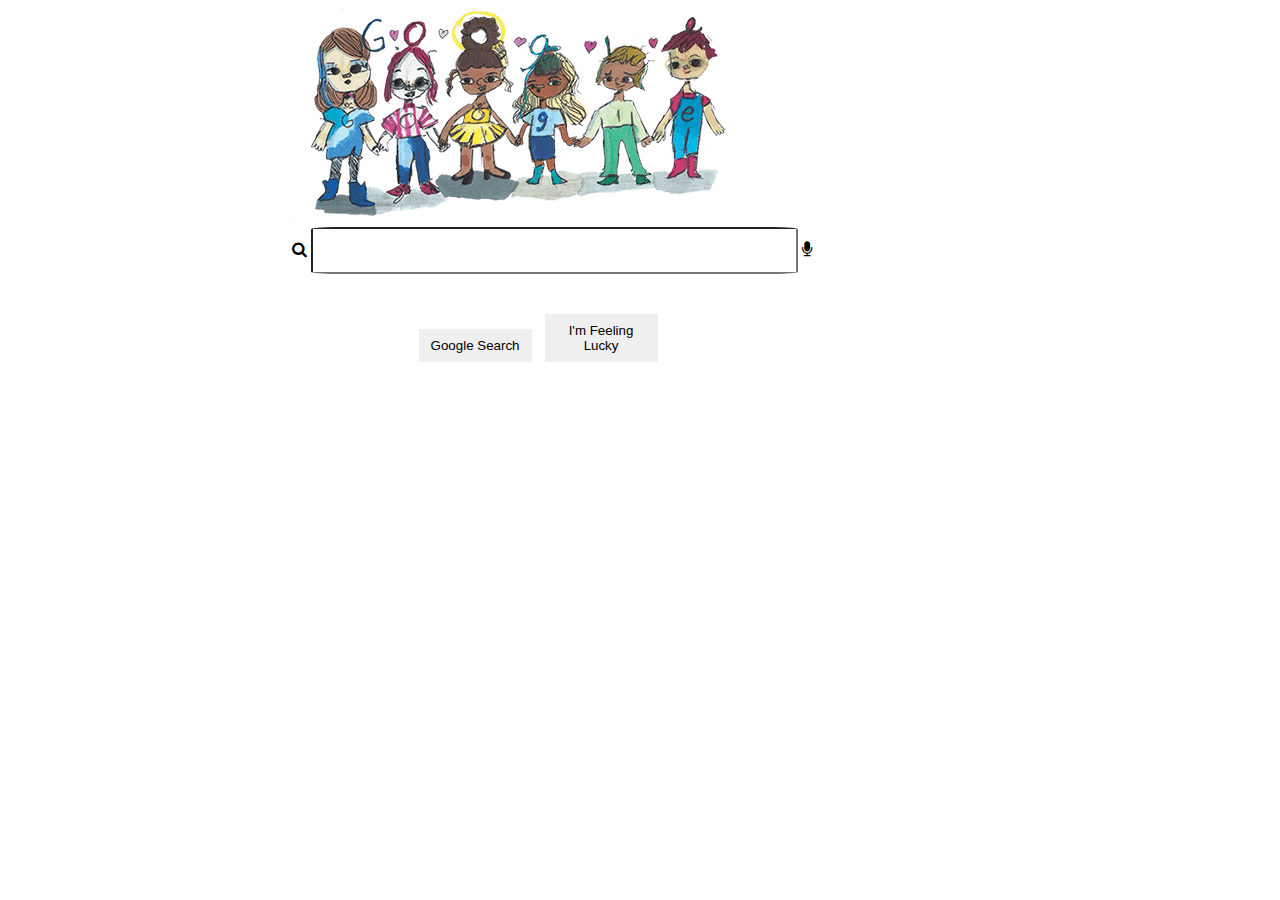
<file: google_clone/index.html>
<!DOCTYPE html>
<!--[if lt IE 7]>      <html class="no-js lt-ie9 lt-ie8 lt-ie7"> <![endif]-->
<!--[if IE 7]>         <html class="no-js lt-ie9 lt-ie8"> <![endif]-->
<!--[if IE 8]>         <html class="no-js lt-ie9"> <![endif]-->
<!--[if gt IE 8]><!-->
<html class="no-js">
  <!--<![endif]-->
  <head>
    <meta charset="utf-8" />
    <meta http-equiv="X-UA-Compatible" content="IE=edge" />
    <title>Google clone</title>
    <meta name="description" content="" />
    <meta name="viewport" content="width=device-width, initial-scale=1" />
    <link rel="stylesheet" href="https://cdnjs.cloudflare.com/ajax/libs/font-awesome/4.7.0/css/font-awesome.min.css">
    <link rel="stylesheet" href="styles.css" />
  </head>
  <body>
    <!--[if lt IE 7]>
      <p class="browsehappy">
        You are using an <strong>outdated</strong> browser. Please
        <a href="#">upgrade your browser</a> to improve your experience.
      </p>
    <![endif]-->
    <header>
      <nav></nav>
    </header>
    <main id="page_content">
      <section id="page_img">
        <a href="https://www.google.com"><img src="doodle-for-google-2020-us-winner.png" alt="" /></a>
      </section>
      <section id="page_form">
        <form action="">
          <div id="search_content">
          <i class="fa fa-search"></i>
          <input type="search" name="input_search" id="input_search" />
          <i class="fa fa-microphone"></i>
          </div>
          <br><br>
          <div id="buttons">
          <button class="page_btn search">Google Search</button>
          <button class="page_btn lucky">I'm Feeling Lucky</button>
          </div>
        </form>
      </section>
    </main>
    <script src="" async defer></script>
  </body>
</html>
</file>
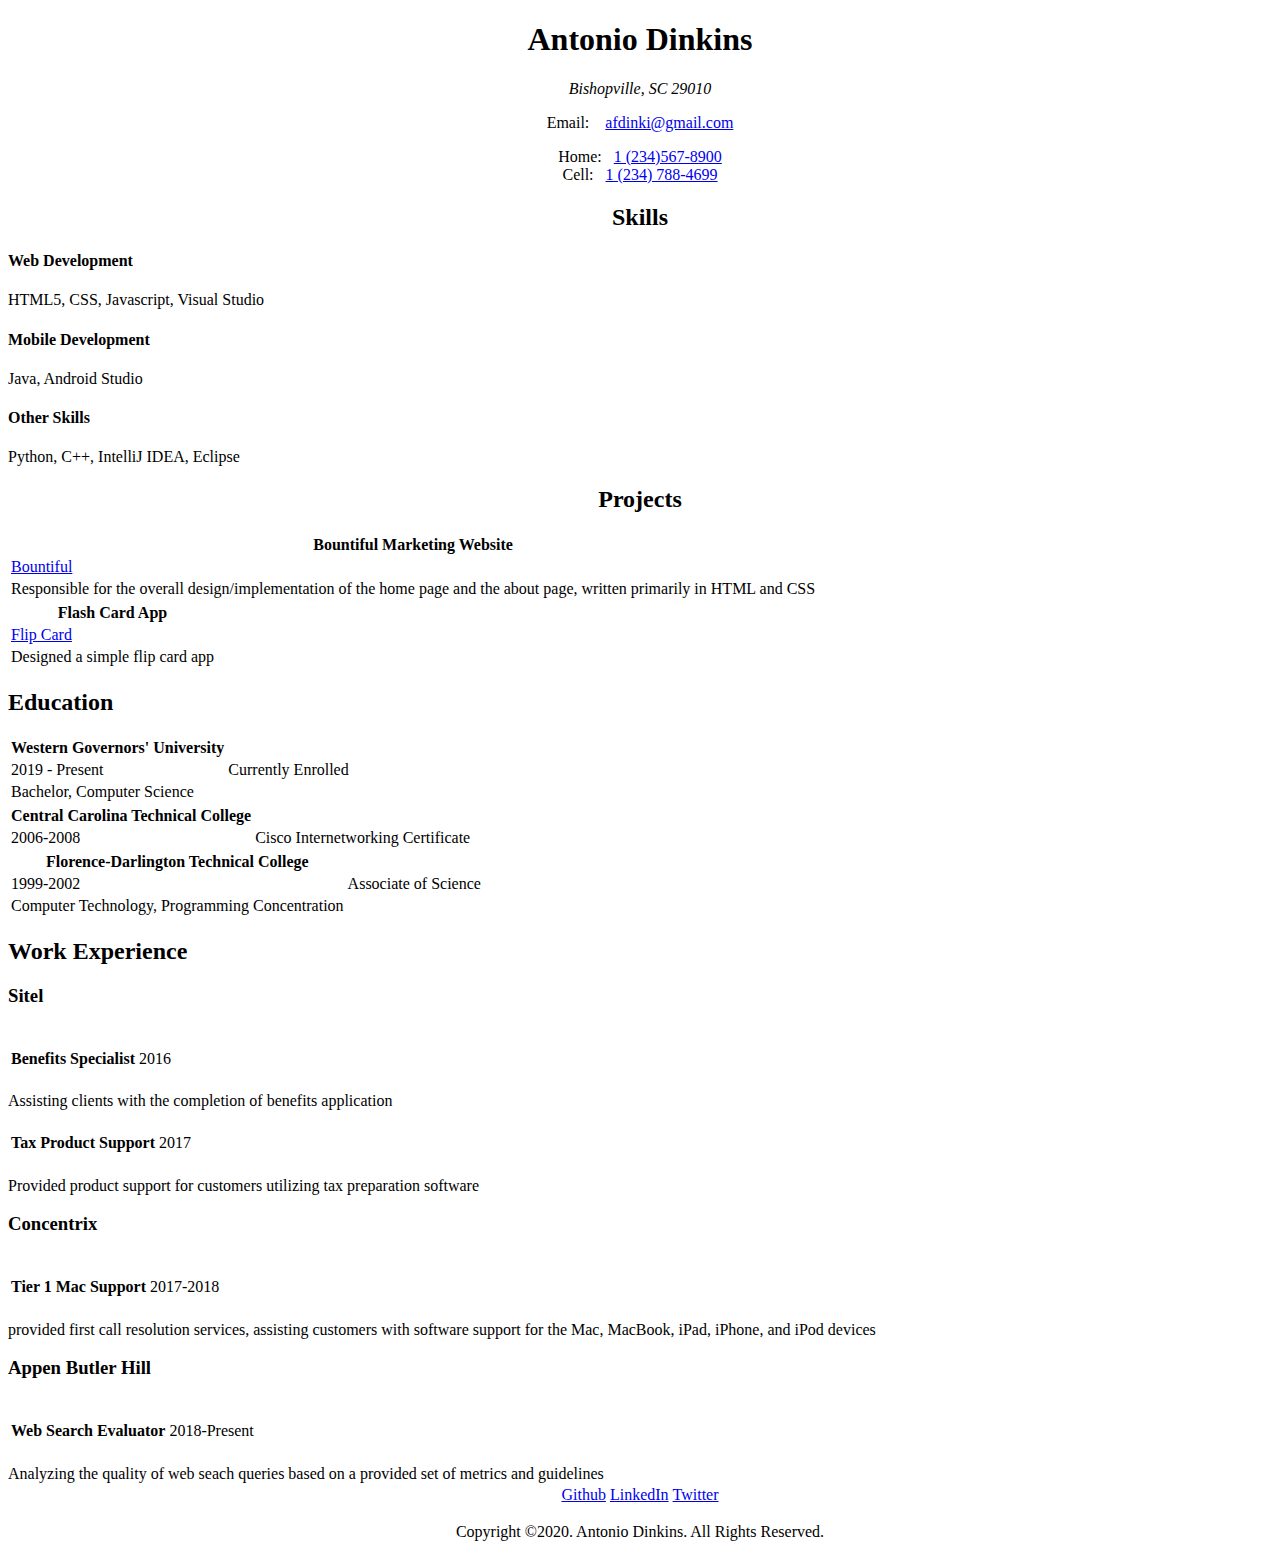
<file: html_resume/index.html>
<!DOCTYPE html>
<html lang="en">

<head>
    <title>HTML Version of My Resume</title>
</head>

<body>
    <header>
        <center>
            <div id="site_header">
                <h1>Antonio Dinkins</h1>
            </div>
            <div id="contact_info">
                <address>Bishopville, SC 29010</address>
                <div id="email">
                    <p>Email: &nbsp;&nbsp;
                        <a href="mailto: afdinki@gmail.com">afdinki@gmail.com</a>
                    </p>
                </div>
                <div id="telephone">
                    <div>
                        Home:&nbsp;&nbsp;
                        <a href="tel:12345678900">1 (234)567-8900</a>
                    </div>
                    <div>Cell:&nbsp;&nbsp;
                        <a href="tel:12347884699">1 (234) 788-4699</a>
                    </div>

                </div>
            </div>
        </center>
    </header>
    <main>
        <section class="box">
            <div id="skills">
                <center>
                    <h2 class="sect_header">Skills</h2>
                </center>
                <div class="skills_group">
                    <h4 class="skills_title">Web Development</h4>
                    <p>HTML5, CSS, Javascript, Visual Studio</p>
                </div>
                <div class="skills_group">
                    <h4 class="skills_title">Mobile Development</h4>
                    <p>Java, Android Studio</p>
                </div>
                <div class="skills_group">
                    <h4 class="skills_title">Other Skills</h4>
                    <p>Python, C++, IntelliJ IDEA, Eclipse</p>
                </div>
            </div>
        </section>

        <section class="box offset">
            <div id="projects">
                <center>
                    <h2 class="sect_header">Projects</h2>
                </center>
                <div class="project">
                    <table>
                        <tr>
                            <th>Bountiful Marketing Website</th>
                        </tr>
                        <tr>
                            <td><a href="https://build-week-bountiful.github.io/Marketing-page/">Bountiful</a></td>
                        </tr>
                        <tr>
                            <td>Responsible for the overall design/implementation of the home page and the about page,
                                written primarily in HTML and CSS</td>
                        </tr>
                    </table>
                </div>
                <div class="project">
                    <table>
                        <tr>
                            <th>Flash Card App</th>
                        </tr>
                        <tr>
                            <td><a href="https://github.com/adinkins2019/Flashcard-App">Flip Card</a></td>
                        </tr>
                        <tr>
                            <td>Designed a simple flip card app </td>
                        </tr>
                    </table>
                </div>
            </div>
        </section>

        <section class="box">
            <div id="education">
                <h2 class="sect_header">Education</h2>
                <table class="school">
                    <tr>
                        <th>Western Governors' University</th>
                    </tr>
                    <tr>
                        <td>2019 - Present</td>
                        <td>Currently Enrolled</td>
                    </tr>
                    <tr>
                        <td colspan="2">Bachelor, Computer Science</td>
                    </tr>
                </table>

                <table class="school offset">
                    <tr>
                        <th>Central Carolina Technical College</th>
                    </tr>
                    <tr>
                        <td>2006-2008</td>
                        <td>Cisco Internetworking Certificate</td>
                    </tr>

                </table>

                <table>
                    <tr>
                        <th>Florence-Darlington Technical College</th>
                    </tr>
                    <tr>
                        <td>1999-2002</td>
                        <td>Associate of Science</td>
                    </tr>
                    <tr>
                        <td>Computer Technology, Programming Concentration</td>
                    </tr>
                </table>
            </div>
        </section>

        <section class="box offset">
            <div id="experience">
                <h2 class="sect_header">Work Experience</h2>
                <div class="position">
                    <header class="pos_header">
                        <h3 class="company_name">Sitel</h3>
                    </header>
                    <div>
                        <table>
                            <tr>
                                <td>
                                    <h4 class="position_title">Benefits Specialist</h4>
                                </td>
                                <td>2016</td>
                            </tr>
                        </table>
                        <summary>Assisting clients with the completion of benefits application</summary>
                    </div>
                    <div>
                        <table>
                            <tr>
                                <td>
                                    <h4 class="position_title">Tax Product Support</h4>
                                </td>
                                <td>2017</td>
                            </tr>
                        </table>
                        <summary>Provided product support for customers utilizing tax preparation software</summary>
                    </div>
                    <div class="position">
                        <header class="pos_header">
                            <h3 class="company_name">Concentrix</h3>
                        </header>
                        <div>
                            <table>
                                <tr>
                                    <td>
                                        <h4 class="position_title">Tier 1 Mac Support</h4>
                                    </td>
                                    <td>2017-2018</td>
                                </tr>
                            </table>
                            <summary>provided first call resolution services, assisting customers with software support
                                for the Mac, MacBook, iPad, iPhone, and iPod devices</summary>
                        </div>
                        <div class="position">
                            <header class="pos_header">
                                <h3 class="company_name">Appen Butler Hill</h3>
                            </header>
                            <div>
                                <table>
                                    <tr>
                                        <td>
                                            <h4 class="position_title">Web Search Evaluator</h4>
                                        </td>
                                        <td>2018-Present</td>
                                    </tr>
                                </table>
                                <summary>Analyzing the quality of web seach queries based on a provided set of metrics
                                    and guidelines</summary>
                            </div>
                        </div>
                    </div>
        </section>

    </main>
    <footer>
        <center>
            <div id="social_media">
                <table border="0">
                    <tr>
                        <td>
                            <a href="https://github.com/adinkins2019">
                                Github
                            </a>
                        </td>
                        <td>
                            <a href="https://www.linkedin.com/in/antonio-dinkins">
                                LinkedIn
                            </a>
                        </td>
                        <td>
                            <a href="https://www.twitter.com/AntonioDinkins3">
                                Twitter
                            </a>
                        </td>
                    </tr>
                </table>
            </div>
            <div>
                <p>Copyright &copy;2020. Antonio Dinkins. All Rights Reserved.</p>
            </div>
        </center>
    </footer>
</body>

</html>
</file>
<file: google_clone/styles.css>
main {
    width: 55%;
    margin: 0 auto;
}

form {
    display: flex;
    flex-direction: column;
}

#input_search {
    width: 70%;
    border-radius: 5%;
    padding: 2%;
}

#buttons {
    width: 65%;
    margin: 0 auto;
}

.page_btn {
    padding: 2%;
    width: 25%;
    margin: 1%;
    border: none;


}

.page_btn .search:hover{
    border: 1px solid black;
}
}
</file>
